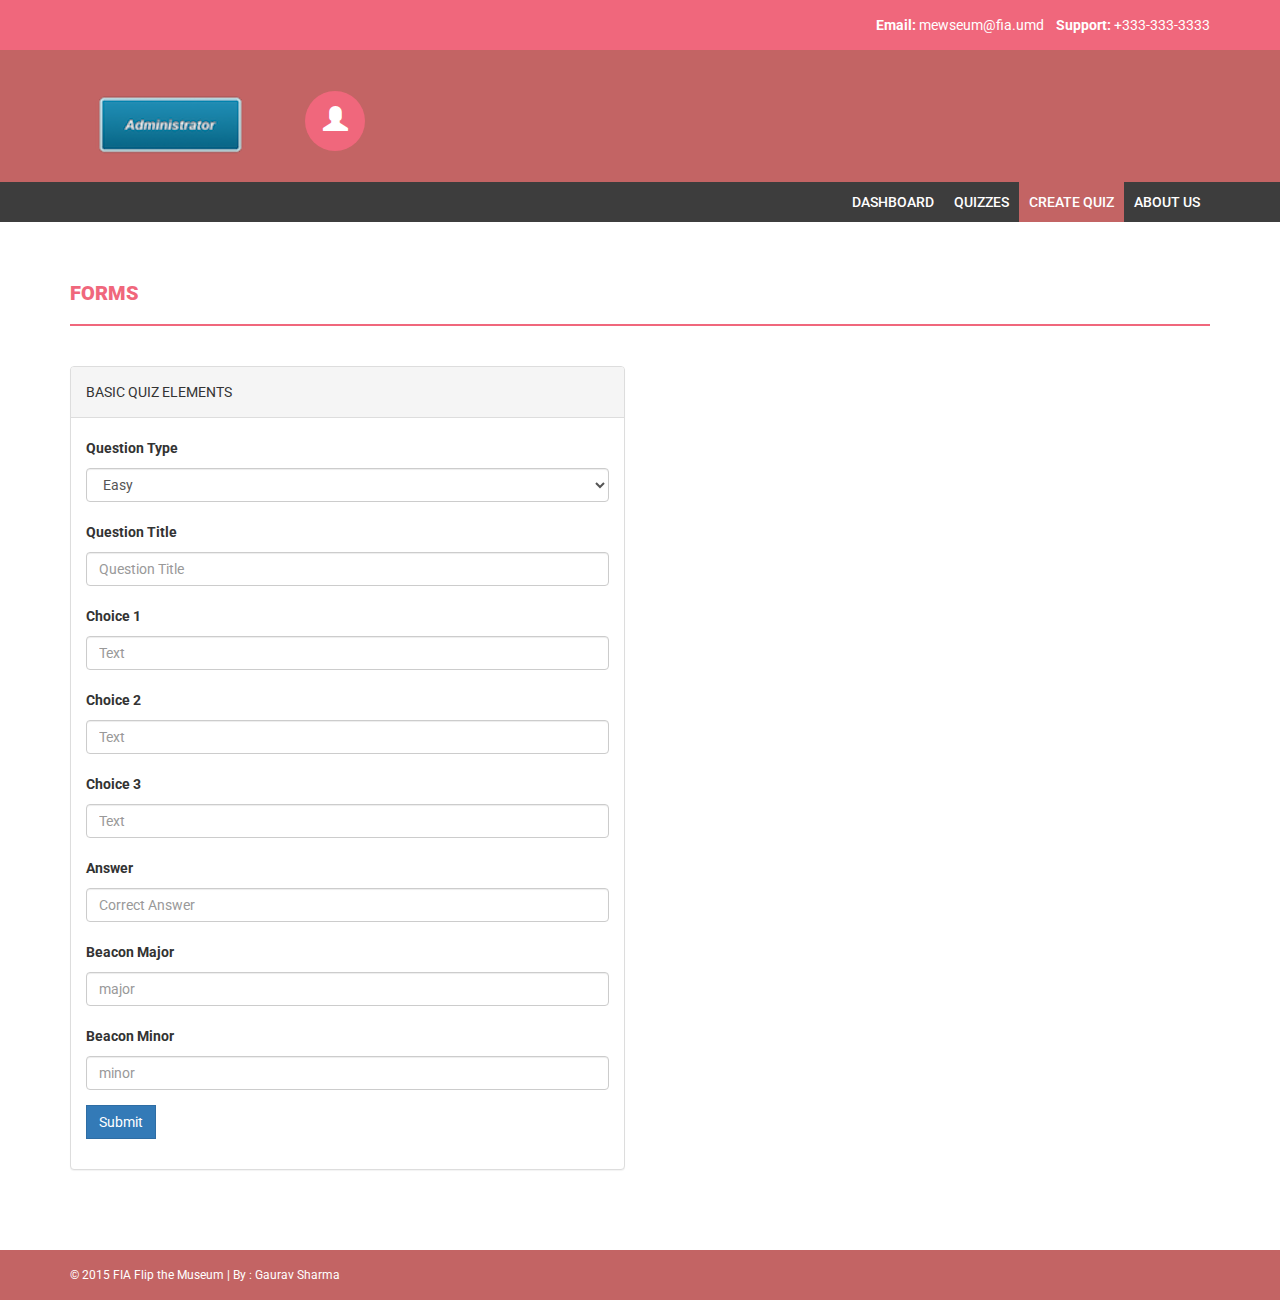
<file: forms.html>
﻿<!DOCTYPE html>
<html xmlns="http://www.w3.org/1999/xhtml">
<head>
    <meta charset="utf-8" />
    <meta name="viewport" content="width=device-width, initial-scale=1, maximum-scale=1" />
    <meta name="description" content="" />
    <meta name="author" content="" />
    <!--[if IE]>
        <meta http-equiv="X-UA-Compatible" content="IE=edge,chrome=1">
        <![endif]-->
    <title>Flip Database for Teachers</title>
    <!-- BOOTSTRAP CORE STYLE  -->
    <link href="assets/css/bootstrap.css" rel="stylesheet" />
    <!-- FONT AWESOME ICONS  -->
    <link href="assets/css/font-awesome.css" rel="stylesheet" />
    <!-- CUSTOM STYLE  -->
    <link href="assets/css/style.css" rel="stylesheet" />
    
</head>
<body>
    <header>
        <div class="container">
            <div class="row">
                <div class="col-md-12">
                    <strong>Email: </strong>mewseum@fia.umd
                    &nbsp;&nbsp;
                    <strong>Support: </strong>+333-333-3333
                </div>

            </div>
        </div>
    </header>
    <!-- HEADER END-->
    <div class="navbar navbar-inverse set-radius-zero">
        <div class="container">
            <div class="navbar-header">
                <button type="button" class="navbar-toggle" data-toggle="collapse" data-target=".navbar-collapse">
                    <span class="icon-bar"></span>
                    <span class="icon-bar"></span>
                    <span class="icon-bar"></span>
                </button>
                <a class="navbar-brand" href="firstpage.html">

                    <img src="assets/img/logo.png" />
                </a>

            </div>

            <div class="left-div">
                <div class="user-settings-wrapper">
                    <ul class="nav">

                        <li class="dropdown">
                            <a class="dropdown-toggle" data-toggle="dropdown" href="#" aria-expanded="false">
                                <span class="glyphicon glyphicon-user" style="font-size: 25px;"></span>
                            </a>
                            <div class="dropdown-menu dropdown-settings">
                                <div class="media">
                                    <div class="media-body">
                                        <h4 class="media-heading">Flip Admin</h4>
                                    </div>
                                </div>
                                <hr />
                        
                                <a href="index.html" class="btn btn-danger btn-sm">Logout</a>

                            </div>
                        </li>


                    </ul>
                </div>
            </div>
        </div>
    </div>
    <!-- LOGO HEADER END-->
    <section class="menu-section">
        <div class="container">
            <div class="row">
                <div class="col-md-12">
                    <div class="navbar-collapse collapse ">
                        <ul id="menu-top" class="nav navbar-nav navbar-right">
                            <li><a href="firstpage.html">Dashboard</a></li>
                            <li><a href="table.php">Quizzes</a></li>
                            <li><a class="menu-top-active"  href="forms.html">Create Quiz</a></li>
                            <li><a href="aboutus.html">About Us</a></li>

                        </ul>
                    </div>
                </div>

            </div>
        </div>
    </section>
    <!-- MENU SECTION END-->
    <div class="content-wrapper">
        <div class="container">
              <div class="row">
                    <div class="col-md-12">
                        <h1 class="page-head-line">Forms </h1>
                    </div>
                </div>
                <div class="row">
                    <div class="col-md-6">
                        <div class="panel panel-default">
                        <div class="panel-heading">
                           BASIC  QUIZ ELEMENTS
                        </div>
                        <div class="panel-body">
                       
                            <form action="insert.php" method="post"/>
                                <div class="form-group">
   
                                            <div class="form-group">
                                                <label>Question Type</label>
                                                <select class="form-control" name="questionType" id="questionType">
                                                    <option>Easy</option>
                                                    <option>Moderate</option>
                                                    <option>Hard</option>
                                                </select>
                                            </div>



                                            <div class="form-group">
                                                <label for="questionTitle">Question Title</label>
                                                <input type="text" class="form-control" name="questionTitle" id="questionTitle" placeholder="Question Title">
                                            </div>

                                            <div class="form-group">
                                                <label for="choice1">Choice 1</label>
                                                <input type="text" class="form-control" name ="choice1" id="choice1" placeholder="Text">
                                            </div>
                                            
                                            <div class="form-group">
                                                <label for="choice2">Choice 2</label>
                                                <input type="text" class="form-control" name ="choice2" id="choice2" placeholder="Text">
                                            </div>

                                            <div class="form-group">
                                                <label for="choice3">Choice 3</label>
                                                <input type="text" class="form-control" name ="choice3" id="choice3" placeholder="Text">
                                            </div>

                                            <div class="form-group">
                                                <label for="answer">Answer</label>
                                                <input type="text" class="form-control" name ="answer" id="answer" placeholder="Correct Answer">
                                            </div>
  

                                            <div class="form-group">
                                                <label for="major">Beacon Major</label>
                                                <input type="text" class="form-control" name ="major" id="major" placeholder="major">
                                            </div>


                                            <div class="form-group">
                                                <label for="minor">Beacon Minor</label>
                                                <input type="text" class="form-control" name ="minor" id="minor" placeholder="minor">
                                            </div>


                                            <div class="form-group">
                                                <button type="submit" value="Submit" class="btn btn-primary">Submit</button>
                                            </div>      
                                    </div>                                               
                                </form>
                            </div>
                        </div>
                    </div>
                </div>
            </div>
    </div>
    <!-- CONTENT-WRAPPER SECTION END-->
    <footer>
        <div class="container">
            <div class="row">
                <div class="col-md-12">
                    &copy; 2015 FIA Flip the Museum | By : <a href="http://www.github.com/codergs" target="_blank">Gaurav Sharma</a>
                </div>

            </div>
        </div>
    </footer>
    <!-- FOOTER SECTION END-->
    <!-- JAVASCRIPT AT THE BOTTOM TO REDUCE THE LOADING TIME  -->
    <!-- CORE JQUERY SCRIPTS -->
    <script src="assets/js/jquery-1.11.1.js"></script>
    <!-- BOOTSTRAP SCRIPTS  -->
    <script src="assets/js/bootstrap.js"></script>
</body>
</html>
</file>
<file: assets/css/style.css>
﻿
/*=============================================================
    Authour URL: www.designbootstrap.com
    
    http://www.designbootstrap.com/

    License: MIT

    http://opensource.org/licenses/MIT

    100% Free To use For Personal And Commercial Use.

    IN EXCHANGE JUST TELL PEOPLE ABOUT THIS WEBSITE
   
========================================================  */


/* =============================================================
   GENERAL STYLES
 ============================================================ */

@import url(http://fonts.googleapis.com/css?family=Roboto); /* FREE GOOGLE FONT */

body {
    font-family: 'Roboto', sans-serif;
    line-height: 30px;
}

.set-radius-zero {
    border-radius: 0px;
    -moz-border-radius: 0px;
    -webkit-border-radius: 0px;
}

.content-wrapper {
    margin-top: 40px;
    min-height: 600px;
    padding-bottom: 60px;
}

.page-head-line {
    font-weight: 900;
    padding-bottom: 20px;
    border-bottom: 2px solid #F0677C;
    text-transform: uppercase;
    color: #F0677C;
    font-size: 20px;
    margin-bottom: 40px;
}

.btn {
    border-radius: 0px;
    -webkit-border-radius: 0px;
    -moz-border-radius: 0px;
}

.progress {
    height: 8px;
    border-radius: 0px;
    -webkit-border-radius: 0px;
    -moz-border-radius: 0px;
}
.login-icon {
    height: 60px;
width: 60px;
padding: 13px;
border-radius: 50%;
font-size: 30px;
margin-bottom: 20px;
color: #fff;
text-align: center;
cursor:pointer;
background-color:#F0677C;
-webkit-border-radius:50%;
    -moz-border-radius:50%;
}
/* =============================================================
   HEADER SECTION STYLES
 ============================================================ */
header {
    background-color: #F0677C;
    color: #fff;
    padding: 10px;
    text-align: right;
}


/* =============================================================
   LOGO SECTION STYLES
 ============================================================ */
.left-div {
    padding-left: 30px;
    margin-top: 40px;
    margin-bottom: 30px;
}

.navbar-brand {
    width: 250px;
    padding-top: 30px;
}

/* USER SETTINGS DIV */
.user-settings-wrapper .nav > li > a {
    position: relative;
    display: block;
    padding: 15px 18px;
    border-radius: 50%;
    -webkit-border-radius: 50%;
    -moz-border-radius: 50%;
    height: 60px;
    width: 60px;
    background-color: #F0677C;
    color: #fff;
}

.user-settings-wrapper {
    margin-top: 10px;
}

    .user-settings-wrapper li {
        display: inline-block;
    }

    .user-settings-wrapper .dropdown-settings {
        width: 200px;
        padding: 10px;
    }

    .user-settings-wrapper .nav > li > a:hover,.user-settings-wrapper .nav > li > a:focus {
        text-decoration: none;
        background-color: #C36464!important;
    }

    .user-settings-wrapper img {
        height: 64px;
        width: 64px;
        border: 1px solid #000000;
    }

    .user-settings-wrapper .dropdown-menu {
        margin: 0px;
        border-radius: 0px!important;
        -moz-border-radius: 0px!important;
        -webkit-border-radius: 0px!important;
    }

    .user-settings-wrapper .btn {
        border-radius: 0px!important;
        -moz-border-radius: 0px!important;
        -webkit-border-radius: 0px!important;
    }

    .user-settings-wrapper .media-heading {
        padding-top: 10px;
    }

/* MENU LINKS SECTION*/

.menu-section {
    background-color: #3D3D3D;
}

#menu-top a {
    color: #FFF;
    text-decoration: none;
    font-weight: 500;
    padding: 10px 10px 10px 10px;
    text-transform: uppercase;
}

.menu-top-active {
    background-color: #C36464;
}

.menu-section .nav > li > a:hover,.menu-section .nav > li > a:focus {
    background-color: #F0677C!important;
}

.menu-section .dropdown-menu > li > a:hover,.menu-section .dropdown-menu > li > a:focus {
    background-color: #F0677C!important;
}

.navbar-inverse {
    background-color: #C36464;
    border-color: transparent;
}

.navbar-toggle {
    background-color: #F0677C;
    border: 1px solid #fff;
}

.navbar {
    margin-bottom: 0px;
}
/* =============================================================
   FOOTER SECTION STYLES
 ============================================================ */
footer {
    padding: 10px;
    color: #fff;
    font-size: 12px;
    background-color: #C36464;
}

    footer a, footer a:hover {
        color: #fff;
        text-decoration: none;
    }

/*==============================================
    DASHBOARD  STYLES    
 =============================================*/

/* DASHBOARD ICONS */

.bk-clr-one {
    background-color: #B9B739;
}

.bk-clr-two {
    background-color: #F94C4C;
}

.bk-clr-three {
    background-color: #119c7e;
}

.bk-clr-four {
    background-color: #b739b9;
}

.dashboard-div-icon {
    height: 75px;
    width: 75px;
    border: 2px solid #fff;
    padding: 20px;
    border-radius: 50%;
    -webkit-border-radius:50%;
    -moz-border-radius:50%;
    font-size: 30px;
    margin-bottom: 20px;
    color: #fff;
}

.dashboard-div-wrapper {
    border-radius: 5px;
    text-align: center;
    padding: 15px;
    color: #fff;
    margin-bottom: 50px;
}

    .dashboard-div-wrapper .progress {
        height: 2px;
    }

/* NOTICE BOARD */


.notice-board .panel {
    border-radius: 0px;
    -webkit-border-radius: 0px;
    -moz-border-radius: 0px;
}

.notice-board ul {
    padding-left: 0px;
    list-style: none;
}

.notice-board li {
    padding: 10px;
    border-bottom: 1px solid #E5E5E5;
}

    .notice-board li span {
        margin-right: 10px;
        border: 1px solid #DBDBDB;
        padding: 5px;
    }

    .notice-board li a, li a:hover {
        text-decoration: none;
        color: #000;
    }

/* SOCIAL BUTTONS */
.btn-social {
    color: white;
    opacity: 0.8;
}

    .btn-social:hover {
        color: white;
        opacity: 1;
        text-decoration: none;
    }

.btn-facebook {
    background-color: #3b5998;
}

.btn-twitter {
    background-color: #00aced;
}

.btn-linkedin {
    background-color: #0e76a8;
}

.btn-google {
    background-color: #c32f10;
}
</file>
